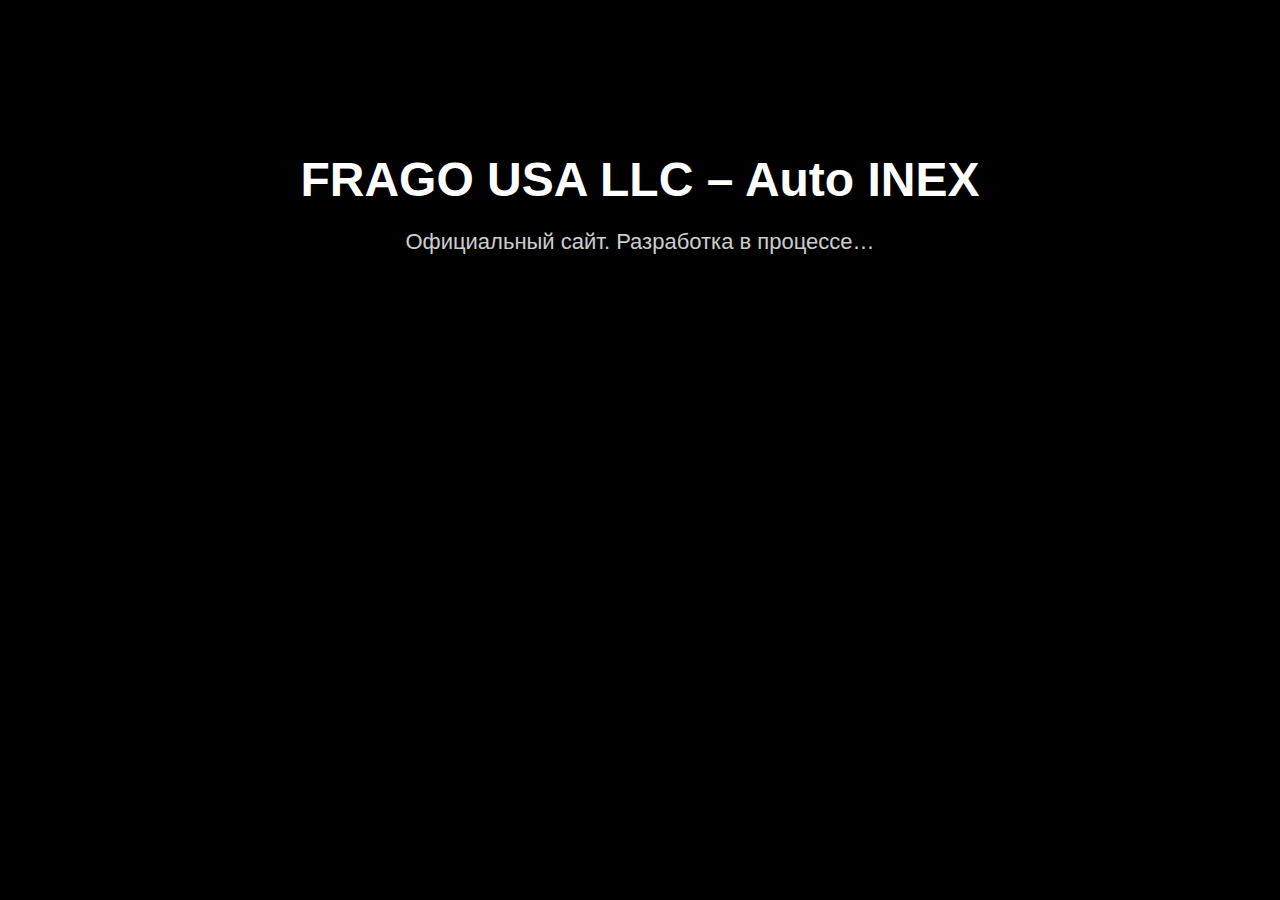
<file: index.html>
<!DOCTYPE html>
<html lang="en">
<head>
    <meta charset="UTF-8" />
    <meta name="viewport" content="width=device-width, initial-scale=1.0" />
    <title>FRAGO USA LLC – Auto INEX</title>
    <style>
        body {
            margin: 0;
            font-family: Arial, sans-serif;
            background: black;
            color: white;
            text-align: center;
            padding-top: 120px;
        }
        h1 {
            font-size: 48px;
            margin-bottom: 20px;
        }
        p {
            font-size: 22px;
            opacity: 0.8;
        }
    </style>
</head>
<body>
    <h1>FRAGO USA LLC – Auto INEX</h1>
    <p>Официальный сайт. Разработка в процессе…</p>
</body>
</html>
</file>
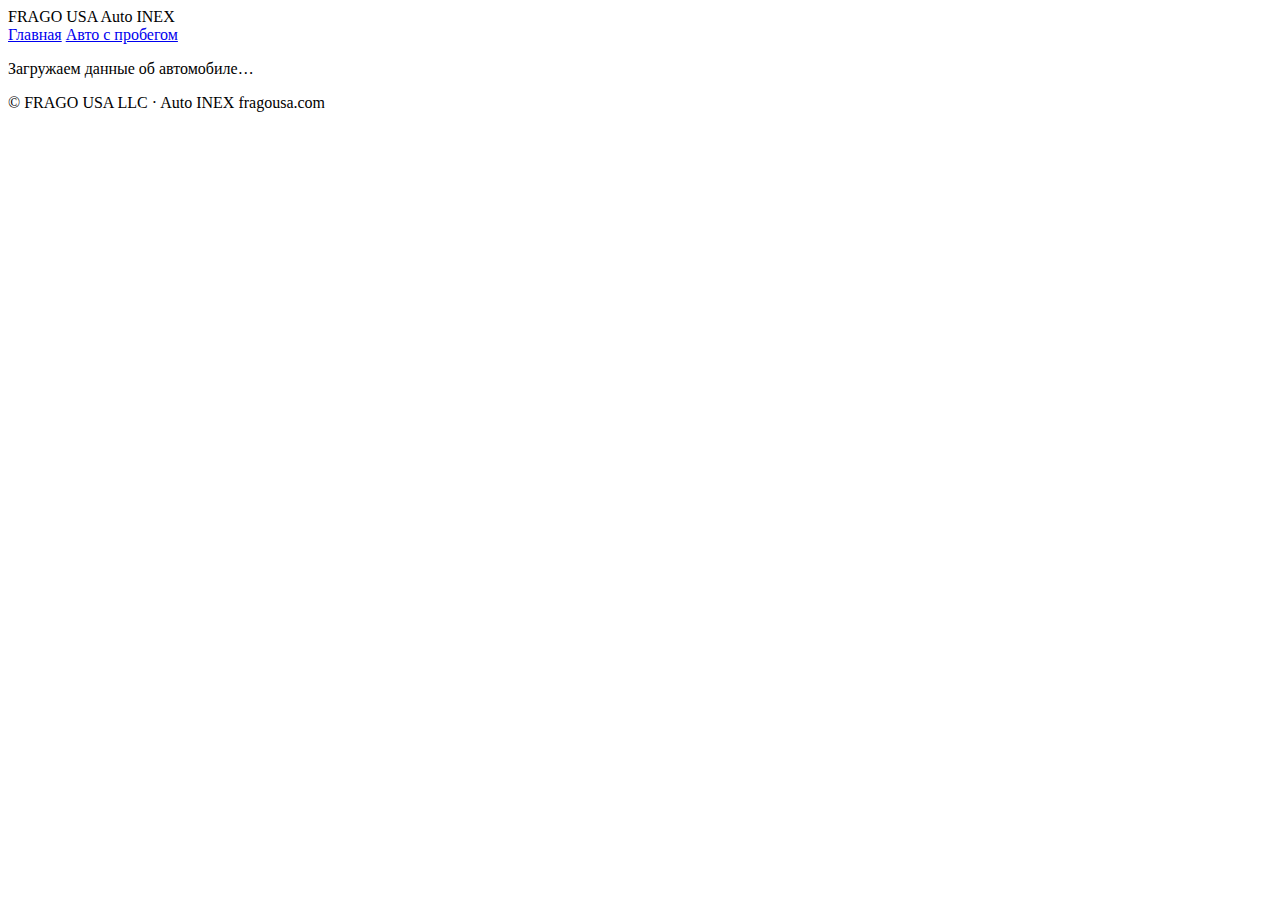
<file: car.html>
<!DOCTYPE html>
<html lang="ru">
<head>
    <meta charset="UTF-8" />
    <meta name="viewport" content="width=device-width, initial-scale=1.0" />
    <title>Автомобиль – FRAGO USA LLC</title>
    <link rel="stylesheet" href="css/style.css" />
</head>
<body data-page="car">
<header class="site-header">
    <div class="container header-inner">
        <div class="logo">
            <span class="logo-main">FRAGO USA</span>
            <span class="logo-sub">Auto INEX</span>
        </div>
        <nav class="nav">
            <a href="index.html">Главная</a>
            <a href="cars.html">Авто с пробегом</a>
        </nav>
    </div>
</header>

<main class="section">
    <div class="container" id="car-container">
        <!-- JS подставит данные по id из ?id=... -->
        <p class="muted">Загружаем данные об автомобиле…</p>
    </div>
</main>

<footer class="site-footer">
    <div class="container footer-inner">
        <span>© FRAGO USA LLC · Auto INEX</span>
        <span>fragousa.com</span>
    </div>
</footer>

<script src="js/main.js"></script>
</body>
</html>
</file>
<file: css/style.css>

</file>
